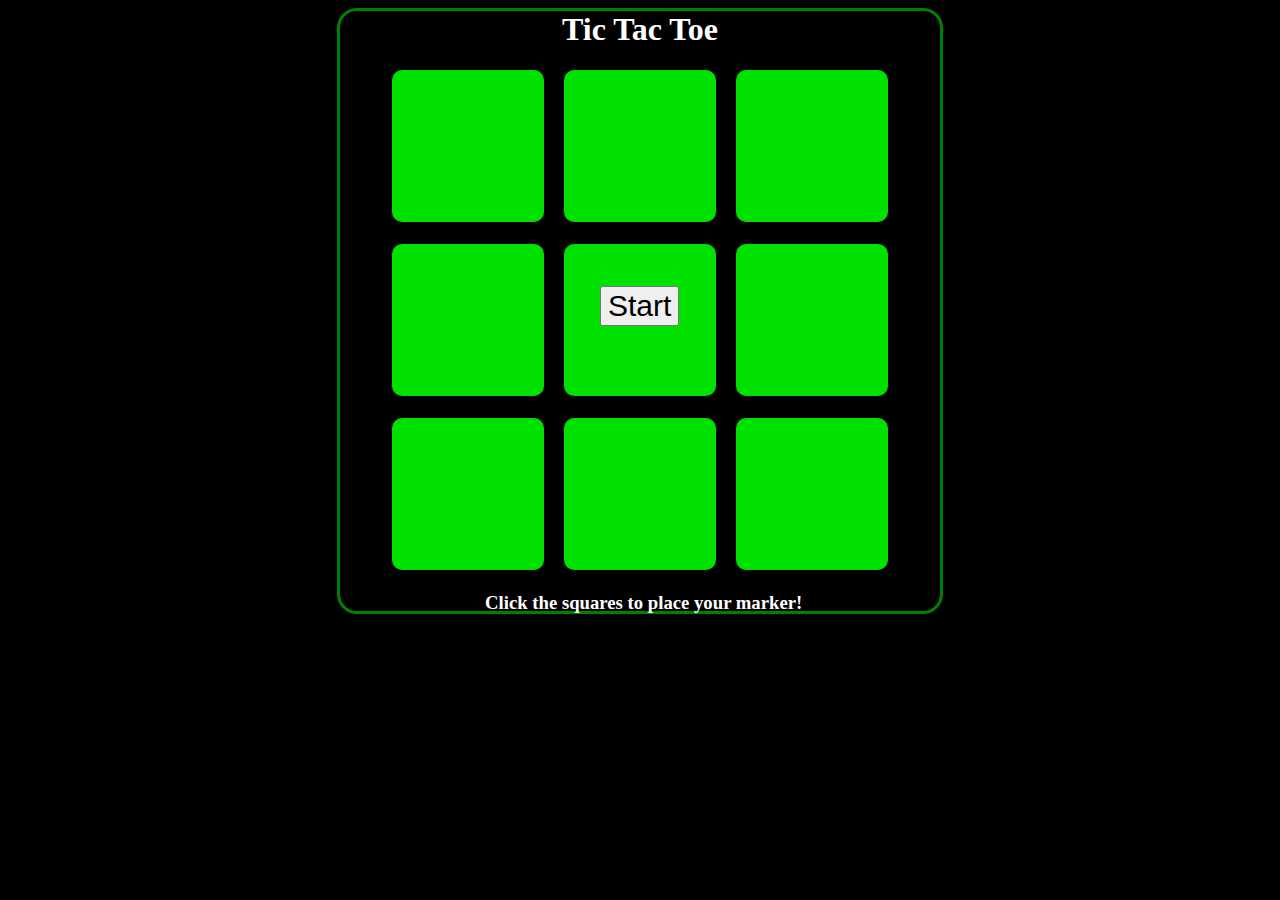
<file: TicTacToe/MyNewProject.html>
<!DOCTYPE html>
<html lang="en">
<link rel="stylesheet" type="text/css" href="MyNewProject.css">



<head>
	<title>My Javascript practice</title>
</head>


<body class= "black-background">





<!--Tic-Tac-Toe Box -->
<div class="Tic-Tac-Toe-container">

			<!--Start Button-->

			<div id="removeButton">
				<button id="startButton" class="centerStartButton" onclick="startGame()">Start</button>
			</div>

			<!--/End Start Button-->

			<!--TicTacToe Board --> 
	<h1 class="center white-text">Tic Tac Toe</h1>
	<TABLE class="center-board">

<tr>	
		<td></td> 
		<td></td> 
		<td></td>
</tr>	

<tr>
		<td></td> 
		<td></td> 
		<td></td>
</tr>

<tr>
		<td></td> 
		<td></td> 
		<td></td>
</tr>
	</TABLE>

<div>
	<h3>Click the squares to place your marker!</h3>
</div>


</div>



<script type="text/javascript">


/* Clear start button function */
function startGame() {
document.getElementById("removeButton").innerHTML = "";

};

</script>






</body>


SELECT a1.species_name, a2.nutrition_type
FROM tbl_species a1
INNER JOIN tbl_ nutrition a2 ON a2.nutrition_id = a1.species_nutrition

</html>
</file>
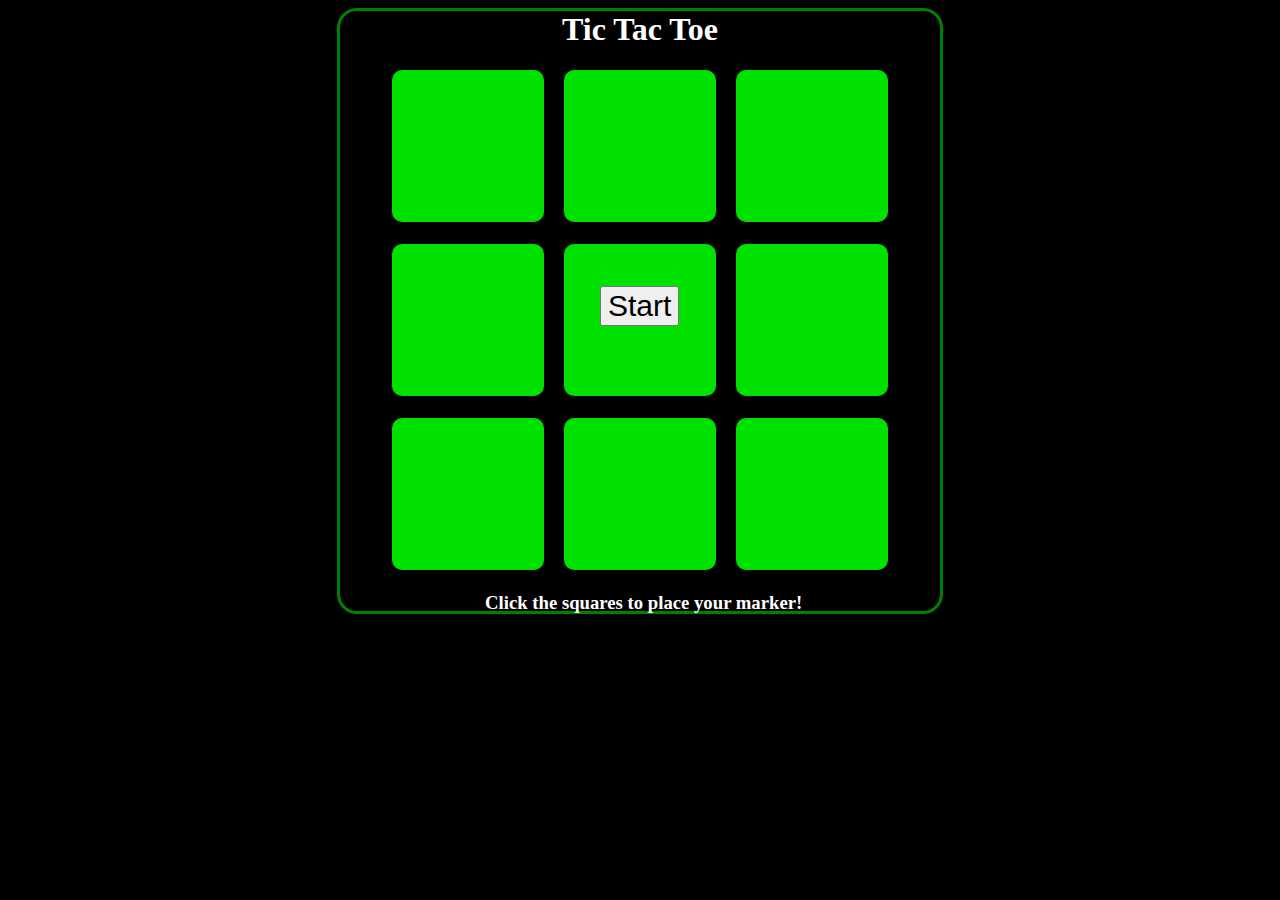
<file: TicTacToe/TicTacToe.html>
<!DOCTYPE html>
<html lang="en">
<link rel="stylesheet" type="text/css" href="TicTacToe.css">



<head>
	<title>My Javascript practice</title>
</head>


<body class= "black-background">





<!--Tic-Tac-Toe Box -->
<div class="Tic-Tac-Toe-container">

			<!--Start Button-->

			<div id="removeButton">
				<button id="startButton" class="centerStartButton" onclick="startGame()">Start</button>
			</div>

			<!--/End Start Button-->

			<!--TicTacToe Board --> 
	<h1 class="center white-text">Tic Tac Toe</h1>
	<TABLE class="center-board">

<tr>	
		<td id="1" onclick="placeX()"></td> 
		<td id="2" onclick="placeX2()"></td> 
		<td id="3" onclick="placeX()"></td>
</tr>	

<tr>
		<td id = "4" onclick ="placeX()"></td> 
		<td id = "5"></td> 
		<td id = "6"></td>
</tr>

<tr>
		<td id = "7"></td> 
		<td id = "8"></td> 
		<td id = "9"></td>
</tr>
	</TABLE>

<div>
	<h3>Click the squares to place your marker!</h3>
</div>


</div>



<script type="text/javascript">


/* Clear start button function */
function startGame() {
document.getElementById("removeButton").innerHTML = "";

};

function placeX() {
document.getElementById("1").innerHTML = "X"; 
}; 

function placeX2() {
document.getElementById("2").innerHTML = "X"; 
};


</script>






</body>


</html>
</file>
<file: TicTacToe/MyNewProject.css>
.black-background {
	background: black;
}


/*Container styling*/
.Tic-Tac-Toe-container {
	border: solid;
	width: 600px;
	height: 600px;
	border-color: green;
	margin: auto;
	border-radius: 20px;
}

/*Start Buton Styling*/
.centerStartButton {
	margin: 275px 0 0 260px;
	position: absolute;
	font-size: 30px;
}

.centerStartButton:hover {
	margin: 275px 0 0 260px;
	position: absolute;
	font-size: 31px;
	cursor: pointer;
}

/*text style*/
.center {
	text-align: center;
	margin: 0px 0px 10px 0px;
}

.white-text {
	color: white;
}

h3 {
	margin: 10px 50px 10px 145px;
	position: absolute;
	color: white;
}

/*tic-tac-toe borad styling*/
td {
	height: 150px;
	width: 150px;
	background-color: rgba(0,250,0,0.9);
	display: inline-block;
	margin: 10px 10px 10px 10px;
	border-radius: 10px;
}

.center-board {
	margin: 0px 40px 0px 40px;
}
</file>
<file: TicTacToe/TicTacToe.css>
.black-background {
	background: black;
}


/*Container styling*/
.Tic-Tac-Toe-container {
	border: solid;
	width: 600px;
	height: 600px;
	border-color: green;
	margin: auto;
	border-radius: 20px;
}

/*Start Buton Styling*/
.centerStartButton {
	margin: 275px 0 0 260px;
	position: absolute;
	font-size: 30px;
}

.centerStartButton:hover {
	margin: 275px 0 0 260px;
	position: absolute;
	font-size: 31px;
	cursor: pointer;
}

/*text style*/
.center {
	text-align: center;
	margin: 0px 0px 10px 0px;
}

.white-text {
	color: white;
}

h3 {
	margin: 10px 50px 10px 145px;
	position: absolute;
	color: white;
}

/*tic-tac-toe borad styling*/
td {
	height: 150px;
	width: 150px;
	background-color: rgba(0,250,0,0.9);
	display: inline-block;
	margin: 10px 10px 10px 10px;
	border-radius: 10px;
}

.center-board {
	margin: 0px 40px 0px 40px;
}
</file>
